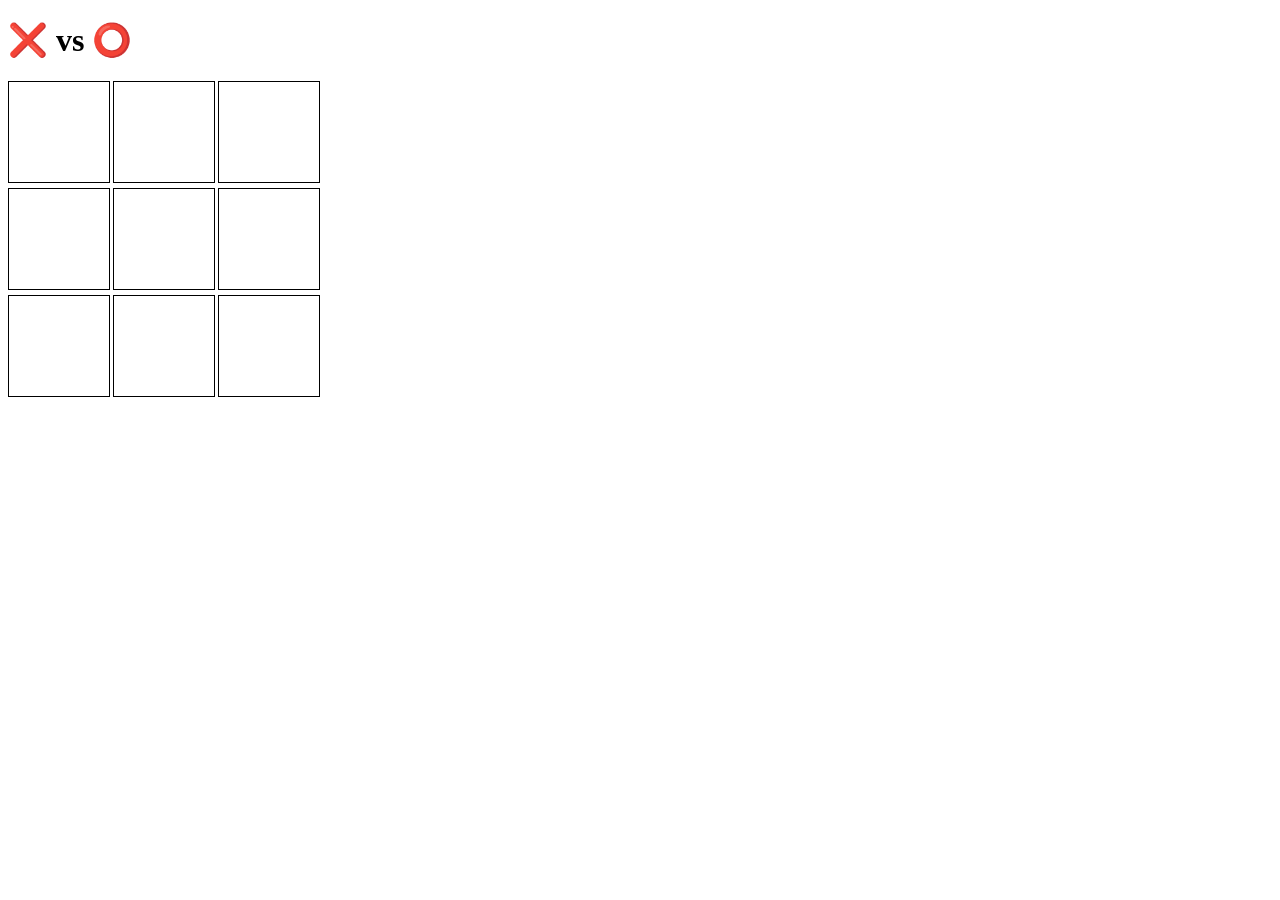
<file: index.html>
<!DOCTYPE html>
<html lang="en">
<head>
    <meta charset="UTF-8">
    <meta name="viewport" content="width=device-width, initial-scale=1.0">
    <title>Tic Tac Toe</title>
    <link rel="stylesheet" href="style.css">
</head>
<body>
    <header>
      <h1>❌ vs ⭕️</h1>
    </header>
    <div id="error-container"></div>
    <div id="board">
        <div class="cell"></div>
        <div class="cell"></div>
        <div class="cell"></div>
        <div class="cell"></div>
        <div class="cell"></div>
        <div class="cell"></div>
        <div class="cell"></div>
        <div class="cell"></div>
        <div class="cell"></div>
    </div>
    <script src="script.js"></script>
</body>
</html>
</file>
<file: style.css>
#board{
    display: grid;
    grid-template-columns: repeat(3, 100px);
    grid-gap: 5px;
}
.cell{
    width: 100px;
    height: 100px;
    display: flex;
    justify-content: center;
    align-items: center;
    border: solid black 1px;
}

.err-msg{
   opacity: 1;
   transition: opacity 1s ease-out;
}

.err-msg.fade-out{
    opacity: 0;
}
</file>
